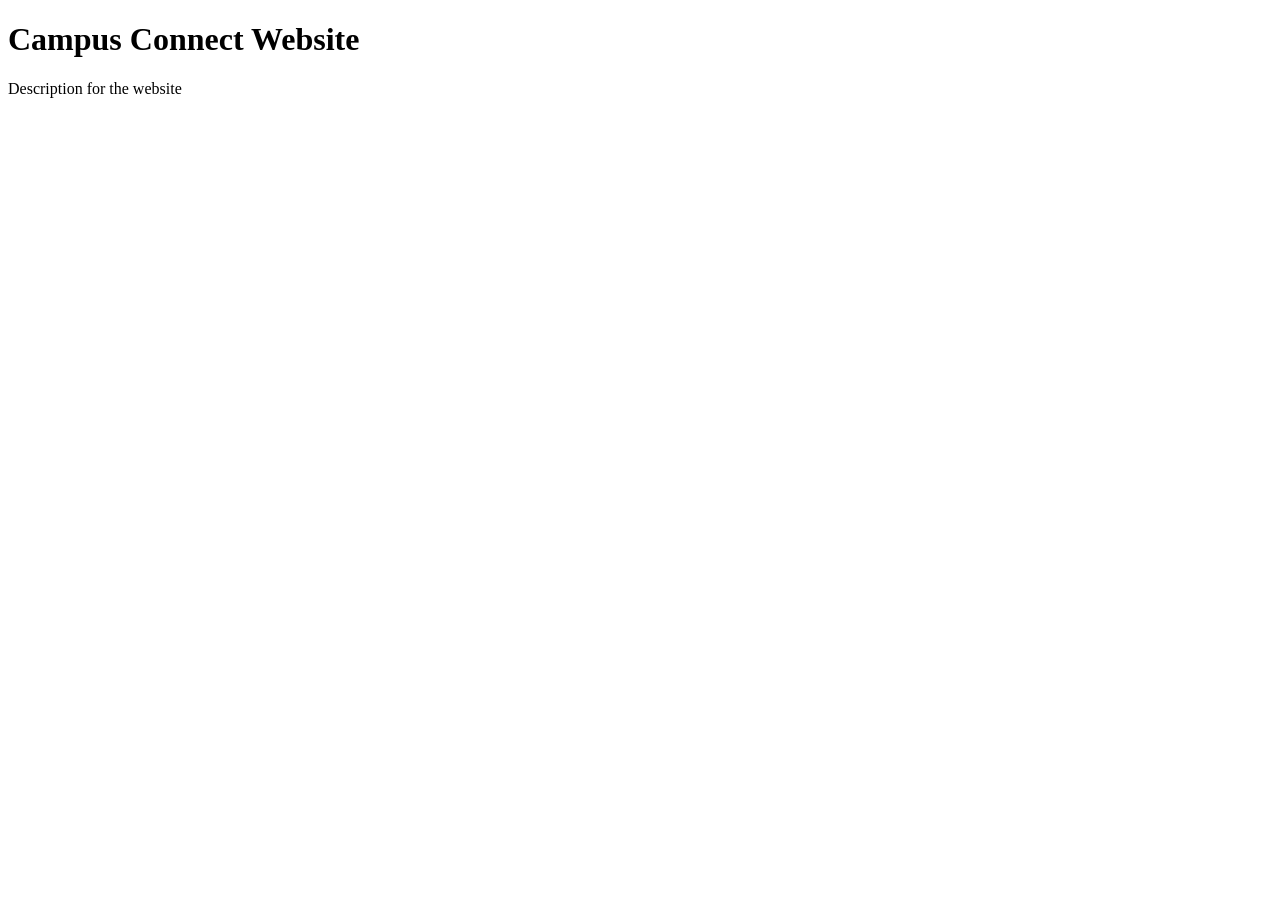
<file: index.html>
<!DOCTYPE html>
<html lang="en">
<head>
    <meta charset="UTF-8">
    <meta name="viewport" content="width=device-width, initial-scale=1.0">
    <title>Document</title>
</head>
<body>
<h1>Campus Connect Website</h1>
<p>Description for the website</p>
</body>
</html>
</file>
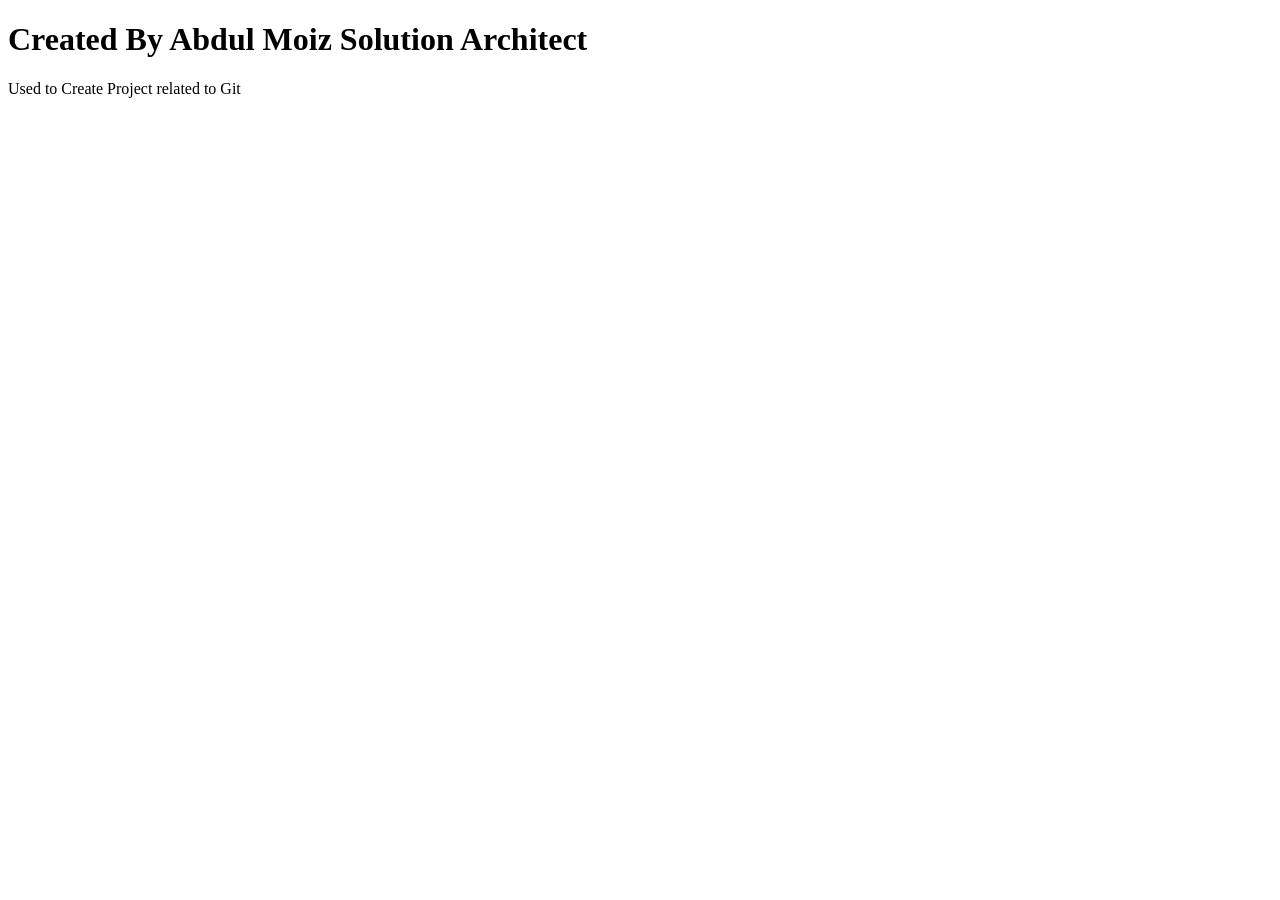
<file: about.html>
<!DOCTYPE html>
<html lang="en">
<head>
    <meta charset="UTF-8">
    <meta name="viewport" content="width=device-width, initial-scale=1.0">
    <title>Document</title>
</head>
<body>
    <h1>Created By Abdul Moiz Solution Architect</h1>
    <p>Used to Create Project related to Git</p>

</body>
</html>
</file>
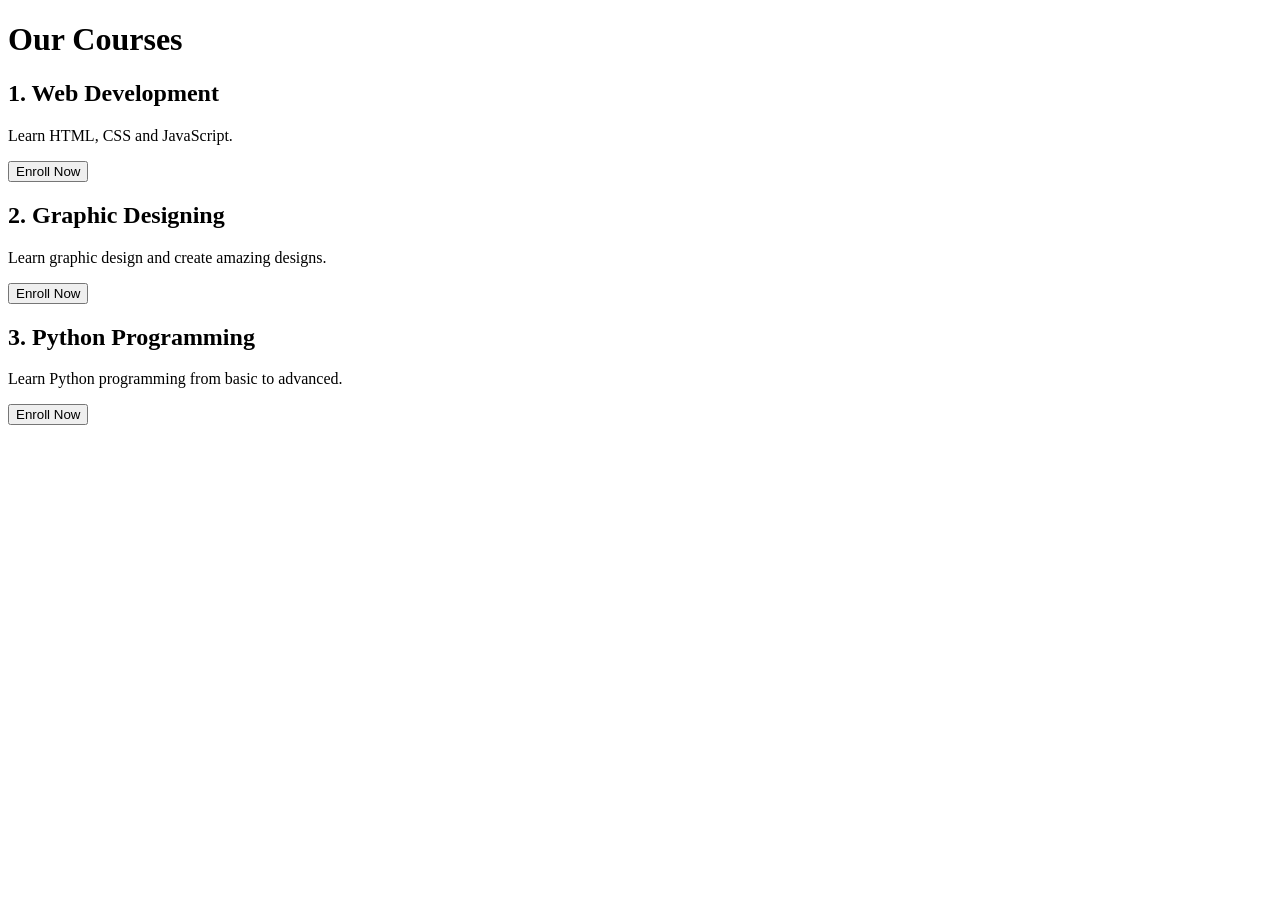
<file: courses.html>
<!DOCTYPE html>
<html lang="en">
<head>
    <meta charset="UTF-8">
    <meta name="viewport" content="width=device-width, initial-scale=1.0">
    <title>Our Courses</title>
</head>
<body>

    <h1>Our Courses</h1>

    <h2>1. Web Development</h2>
    <p>Learn HTML, CSS and JavaScript.</p>
    <button>Enroll Now</button>

    <h2>2. Graphic Designing</h2>
    <p>Learn graphic design and create amazing designs.</p>
    <button>Enroll Now</button>

    <h2>3. Python Programming</h2>
    <p>Learn Python programming from basic to advanced.</p>
    <button>Enroll Now</button>

</body>
</html>
</file>
